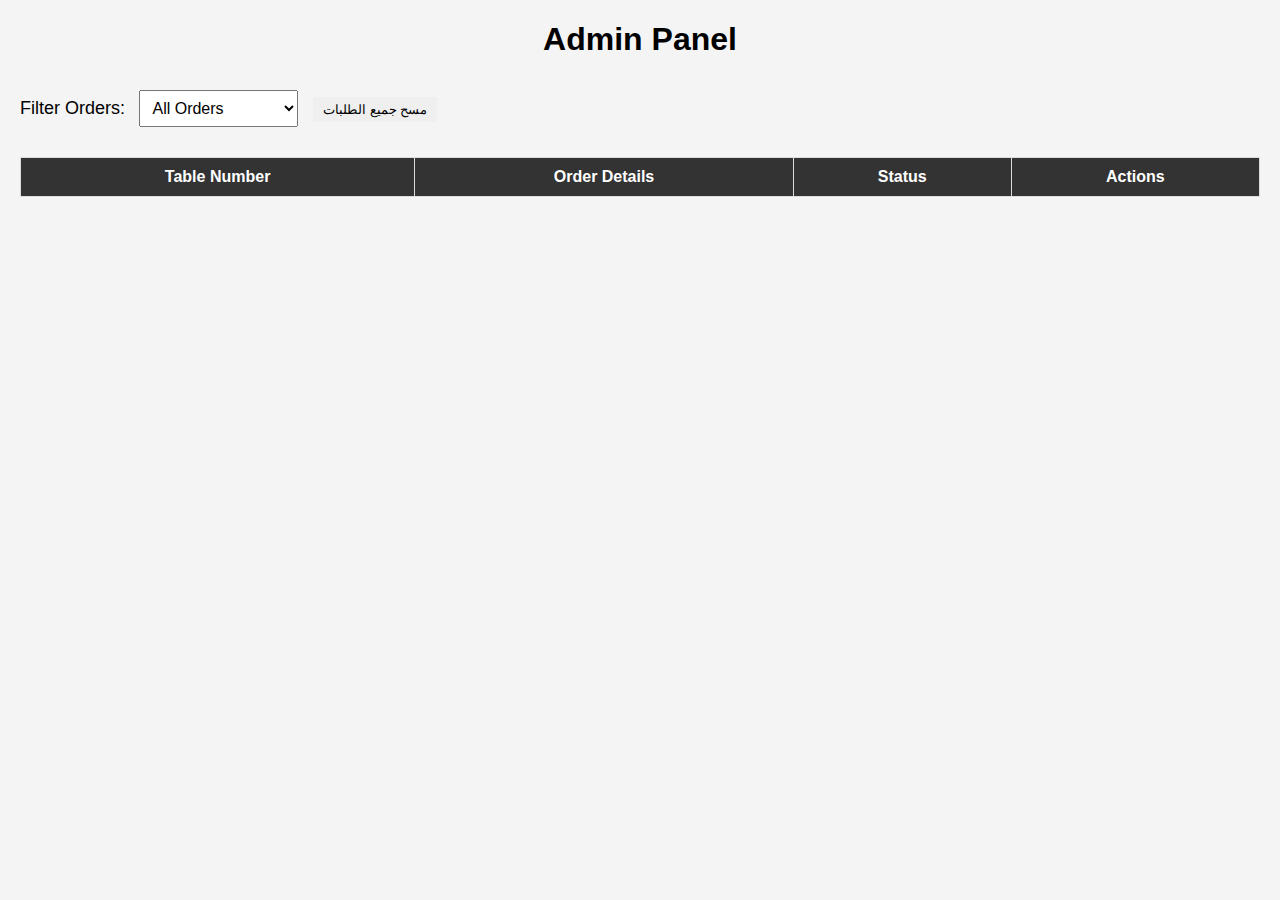
<file: admin.html>
<!DOCTYPE html>
<html lang="en">

<head>
    <meta charset="UTF-8">
    <meta name="viewport" content="width=device-width, initial-scale=1.0">
    <title>Admin Panel</title>
    <link rel="stylesheet" href="admin.css">
</head>

<body>

    <h1>Admin Panel</h1>

    <!-- فلتر الحالة -->
    <label for="orderFilter">Filter Orders:</label>
    <select id="orderFilter">
        <option value="all">All Orders</option>
        <option value="pending">Pending Orders</option>
        <option value="delivered">Delivered Orders</option>
    </select>
    
    <button id="clearOrders">مسح جميع الطلبات</button>


    <!-- جدول الطلبات -->
    <table>
        <thead>
            <tr>
                <th>Table Number</th>
                <th>Order Details</th>
                <th>Status</th>
                <th>Actions</th>
            </tr>
        </thead>
        <tbody id="ordersTable">
            <!-- الطلبات ستُعرض هنا ديناميكياً -->
        </tbody>
    </table>

    <script src="admin.js"></script>
</body>

</html>
</file>
<file: admin.css>
body {
    font-family: Arial, sans-serif;
    margin: 20px;
    background-color: #f4f4f4;
}

h1 {
    text-align: center;
}

label {
    font-size: 18px;
}

select {
    padding: 8px;
    margin: 10px;
    font-size: 16px;
}

table {
    width: 100%;
    border-collapse: collapse;
    margin-top: 20px;
}

th,
td {
    border: 1px solid #ddd;
    padding: 10px;
    text-align: center;
}

th {
    background-color: #333;
    color: white;
}

button {
    padding: 5px 10px;
    border: none;
    cursor: pointer;
}

.complete-btn {
    background-color: green;
    color: white;
}

.complete-btn:hover {
    background-color: darkgreen;
}
</file>
